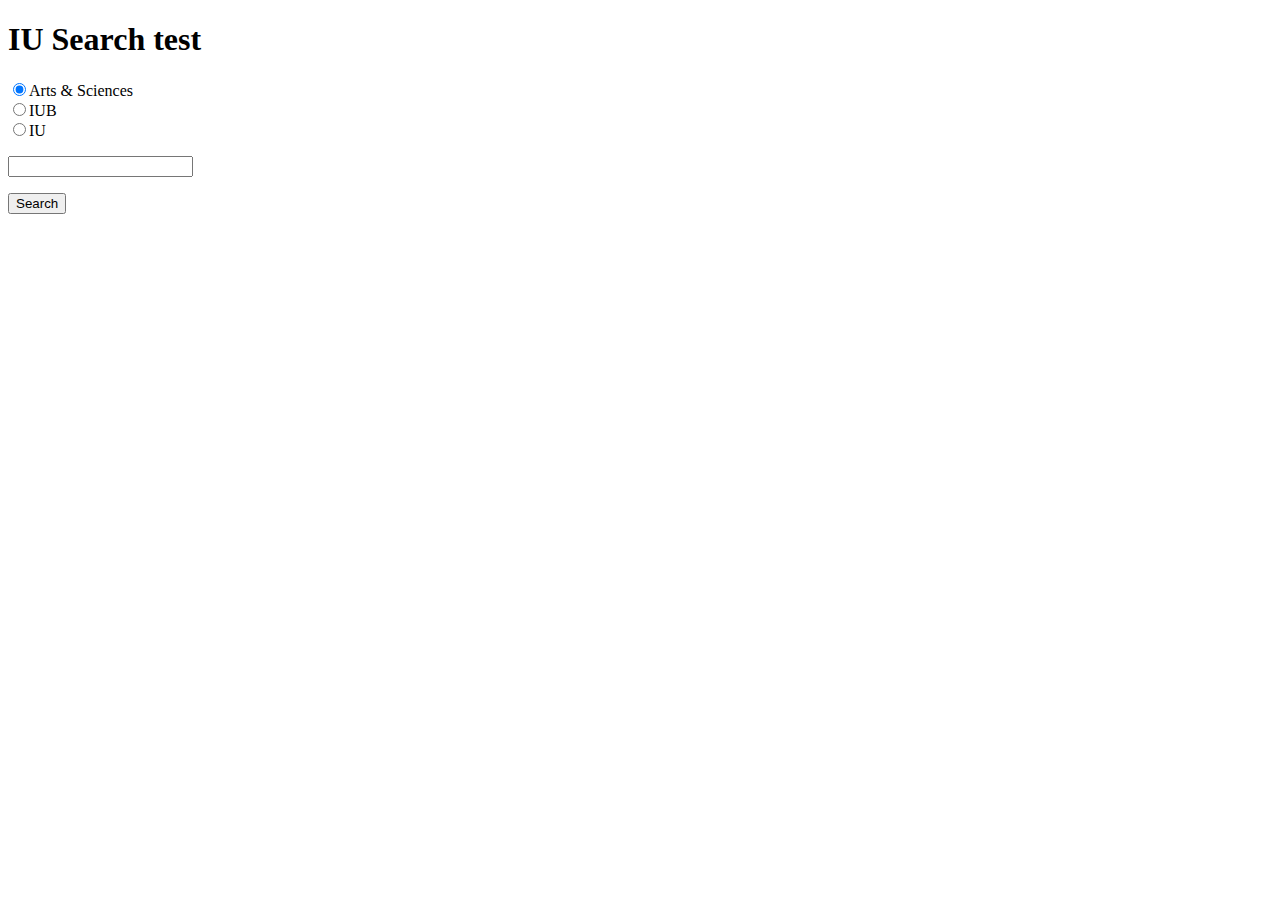
<file: iusearchtest.html>
<!DOCTYPE html>
<head>
	<meta http-equiv="Content-type" content="text/html; charset=utf-8">
	<title>IU Search test</title>
	
	<script type="text/javascript" charset="utf-8">
		function toggleSites(site) {
			var siteId = site.attributes.id.value;
			var siteValue = site.attributes.value.value;
			if (siteId) {
				var searchField = document.querySelectorAll("#csesearchbox");
				if (siteId != 'dept') {
					searchField[0]['action'] = siteValue;
					document.getElementById('deptsite').setAttribute("value", "");
				} else {
					// Uncomment this code if you are not using a Google Custom Search Engine.
					// searchField[0]['action'] = "http://www.iu.edu/search/index.shtml";
					// document.getElementById('deptsite').setAttribute("value", "site:" + siteValue + " ");
				}
			}
		}
		function concatenateFields() {
			var cseForm = document.forms['csesearchbox'];
			var qVal = cseForm['q'].value;
			var deptsiteVal = cseForm['deptsite'].value;
			cseForm['q'].value = deptsiteVal + qVal;
			cseForm["deptsite"].setAttribute('name', '');
		}
	</script>
	<script>
	  (function() {
	    var cx = '018164519255312619522:j0m0d6argky';
	    var gcse = document.createElement('script'); gcse.type = 'text/javascript'; gcse.async = true;
	    gcse.src = (document.location.protocol == 'https:' ? 'https:' : 'http:') +
	        '//www.google.com/cse/cse.js?cx=' + cx;
	    var s = document.getElementsByTagName('script')[0]; s.parentNode.insertBefore(gcse, s);
	  })();
	</script>
</head>
<body>
	<h1>IU Search test</h1>
	<div class="cseRadioBtns">
		<input type="radio" name="cx" onclick="toggleSites(this)" value="college.indiana.edu" id="dept" checked /><label for="dept">Arts &amp; Sciences</label><br />
		<input type="radio" name="cx" onclick="toggleSites(this)" value="http://www.iub.edu/search/index.shtml" id="campus" /><label for="campus">IUB</label><br />
		<input type="radio" name="cx" onclick="toggleSites(this)" value="http://www.iu.edu/search/index.shtml" id="iu" /><label for="iu">IU</label>
	</div>
	<!-- If you are not using Google Custom Search, put http://www.iu.edu/search/index.shtml into the form's action attribute and your department's URL without the http://. For example: site:college.indiana.edu -->
	<form action="" method="get" id="csesearchbox" name="csesearchbox" onsubmit="javascript:concatenateFields()">
		<input type="hidden" name="deptsite" value="" id="deptsite" />
		<p><input type="text" name="q" value="" id="q" onblur="" /></p>
		<p><input type="submit" value="Search" /></p>
	</form>
	<gcse:searchresults-only></gcse:searchresults-only>
</body>
</file>
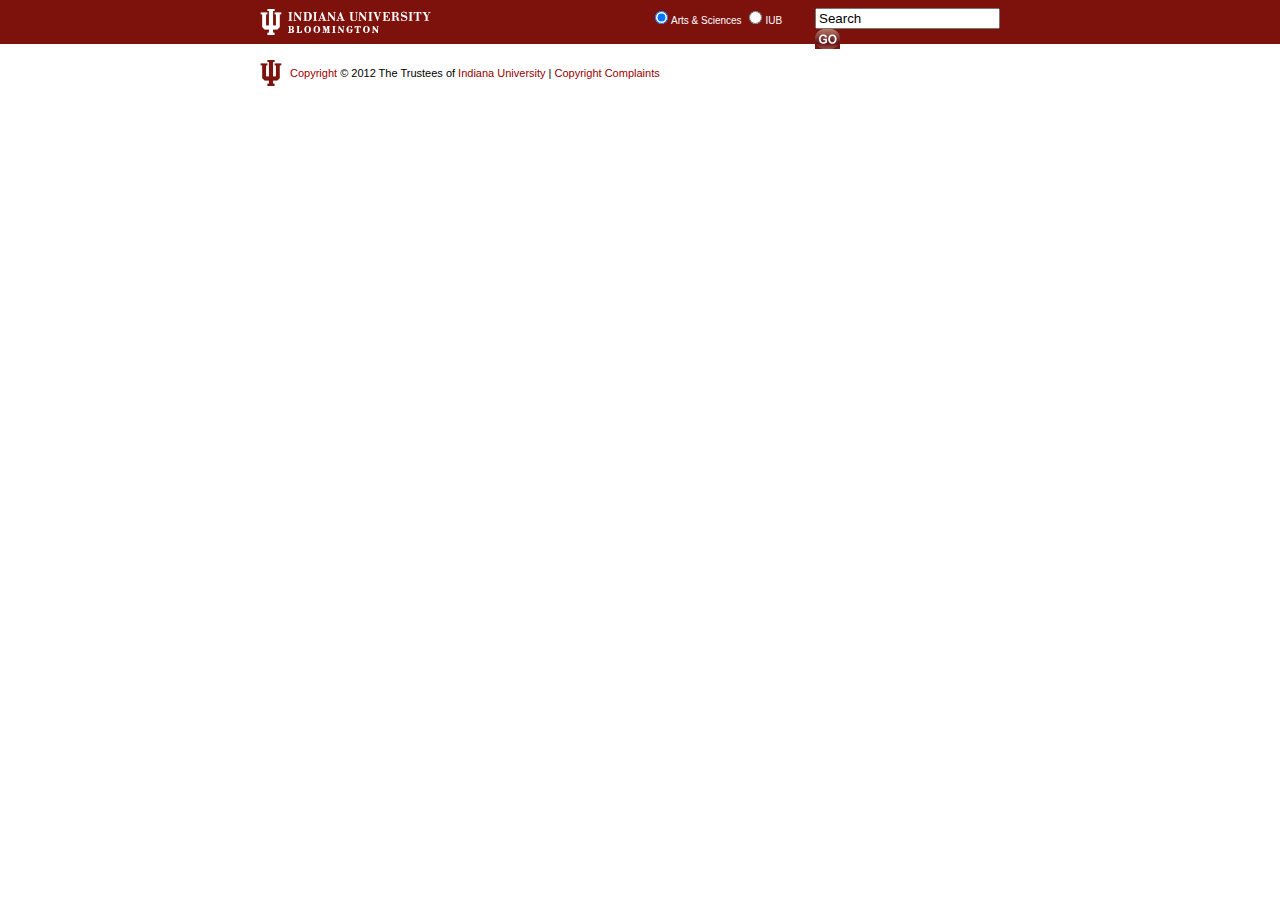
<file: search.html>
<!DOCTYPE html PUBLIC "-//W3C//DTD XHTML 1.0 Transitional//EN" "http://www.w3.org/TR/xhtml1/DTD/xhtml1-transitional.dtd">
<html xmlns="http://www.w3.org/1999/xhtml" lang="en" xml:lang="en">
<head>
<title>Page Title: Site Title: Indiana University Bloomington</title>
<meta name="Keywords" content="IUB, Bloomington, Indiana University Bloomington, IU, Indiana University" />
<meta name="Description" content="Description goes here." />
<meta http-equiv="Content-Type" content="text/html; charset=iso-8859-1" />
<link rel="icon" href="http://www.indiana.edu/favicon.ico" />
<link rel="shortcut icon" href="http://www.indiana.edu/favicon.ico" />

<!-- BEGIN INDIANA UNIVERSITY BRANDING BAR AND FOOTER STYLES -->

<link href="css/styles.css" rel="stylesheet" type="text/css" />
<link href="css/print.css" rel="stylesheet" type="text/css" media="print" />

<style type="text/css" media="screen">
	#content { width: 760px; margin: auto; text-align: left; } #searchbox { width: 370px; top: 8px; right: 0; position: absolute; } #searchbox .cseRadioBtns { float: left; width: 155px; } #csesearchbox { float: right; width: 215px; } q { width: 160px; } #csesearchbox input { float: left; margin: 0 0 0 10px; }
</style>
<!-- END INDIANA UNIVERSITY BRANDING BAR AND FOOTER STYLES -->

<!-- Begin Custom Search code -->
<script type="text/javascript" charset="utf-8">
	function toggleSites(site) {
		var siteId = site.attributes.class.value;
		var siteValue = site.attributes.value.value;
		if (siteId) {
			var searchField = document.querySelectorAll("#csesearchbox");
			if (siteId != 'dept') { searchField[0]['action'] = siteValue; document.getElementById('deptsite').setAttribute("value", ""); }
			else {
				// Comment this code if you are using a Google Custom Search Engine.
				// searchField[0]['action'] = "http://www.iu.edu/search/index.shtml";
				// document.getElementById('deptsite').setAttribute("value", "site:" + siteValue + " ");
			}
		}
	}
	function concatenateFields() {
		var cseForm = document.forms['csesearchbox'];
		cseForm['q'].value = cseForm['deptsite'].value + cseForm['q'].value;
		cseForm["deptsite"].setAttribute('name', '');
	}
	// Uncomment the follow JS function to use GCS
	(function() {
		var cx = '018164519255312619522:j0m0d6argky'; // Put your Custom Search Engine's ID code in these quotes
		var gcse = document.createElement('script'); gcse.type = 'text/javascript'; gcse.async = true;
		gcse.src = (document.location.protocol == 'https:' ? 'https:' : 'http:') + '//www.google.com/cse/cse.js?cx=' + cx;
		var s = document.getElementsByTagName('script')[0]; s.parentNode.insertBefore(gcse, s);
	})();
</script>
<!-- End Custom Search code -->
</head>
<body>

<div id="skipnav">
	<a href="#skip">Skip to main content</a>
	<hr />
</div>

<!-- BEGIN INDIANA UNIVERSITY BLOOMINGTON BRANDING BAR -->

<div id="identity">
	<div id="signature">
		<a href="http://www.iub.edu/" class="iub"><img src="img/iub_white.gif" alt="Indiana University Bloomington" width="171" height="44" /></a>
		<!-- BEGIN IU SEARCH HTML -->
		<div id="searchbox">
			<div class="cseRadioBtns">
				<input type="radio" name="cx" onclick="toggleSites(this)" value="college.indiana.edu" id="dept" checked /><label for="dept">Arts &amp; Sciences</label>
				<input type="radio" name="cx" onclick="toggleSites(this)" value="http://www.iub.edu/search/index.shtml" id="iub" /><label for="iub">IUB</label>
			</div>
			<!-- Put your department's website's search page URL in the "action" attribute below if you are using GCS. -->
			<form action="search.html" method="get" id="csesearchbox" name="csesearchbox" onsubmit="javascript:concatenateFields()">
				<!-- Comment or remove the "deptsite" tag below if you are using Google Custom Search -->
				<!-- <input type="hidden" name="deptsite" id="deptsite" value="site:law.indiana.edu " /> -->
				<input type="text" name="q" id="q" value="Search" onblur="if(this.value == '') { this.value = 'Search'; }" onfocus="if(this.value == 'Search') { this.value = ''; }" />
				<input type="image" src="img/go_red.gif" value="Go" class="submit" />
			</form>
		</div>
		<script type="text/javascript" charset="utf-8">
			document.getElementById('deptsite').setAttribute("value", "site:" + document.getElementById('dept').value + " ");
		</script>	 
		<!-- END IU SEARCH HTML -->
    </div>
  	<hr />
</div>

<!-- END INDIANA UNIVERSITY BLOOMINGTON BRANDING BAR -->

<div style="clear: both;"></div>
<div id="content">
	<a id="skip"></a>
	<!-- Uncomment this element and put it on your search page if you are using Google Custom Search -->
	<gcse:search></gcse:search>
</div>


<!-- BEGIN INDIANA UNIVERSITY FOOTER -->

<div id="footer">
	<hr />
	<div id="copyright">
		<p><a href="http://www.iu.edu/" title="Indiana University" id="blockiu"><img src="img/blockiu_white.gif" alt="Block IU" width="22" height="28" /></a><a href="http://www.iu.edu/comments/copyright.shtml">Copyright</a> &copy; 2012 The Trustees of <a href="http://www.indiana.edu/">Indiana University</a> &#124; <a href="http://www.indiana.edu/comments/complaint.shtml">Copyright Complaints</a></p>
  	</div>
</div>

<!-- END INDIANA UNIVERSITY FOOTER -->

</body>
</html>
</file>
<file: css/styles.css>
/***************************************** 
 * Author: IU Office of Creative Services
 *
 * The function of this CSS is to import
 * other CSS files, thus hiding advanced
 * styles from older browsers.
 *****************************************/

@import url("screen.css");
</file>
<file: css/print.css>
/***************************************** 
 * Author: IU Office of Creative Services
 *
 * CSS for print delivery
 *
 * The purpose of this stylesheet is to 
 * redefine the layout and formatting of 
 * the branding bar and footer for 
 * printing.
 *****************************************/


/****************************************
 * IU Branding Bar
 ****************************************/
 
#identity {
	background-color: #fff;
	color: #000;
}
#identity #signature a.iub {
	background: none;
	padding: 0;
	position: static;
}
#identity #signature a.iub img {
	display: block;
}

/****************************************
 * IU Footer
 ****************************************/

#footer {
	background-color: #fff;
}
#footer #copyright #blockiu a {
	background: none;
}
#footer #copyright #blockiu a img {
	display: block;
}
#footer #copyright p {
	color: #000;
}
#footer #copyright a {
	color: #900;
	text-decoration: underline;
}
</file>
